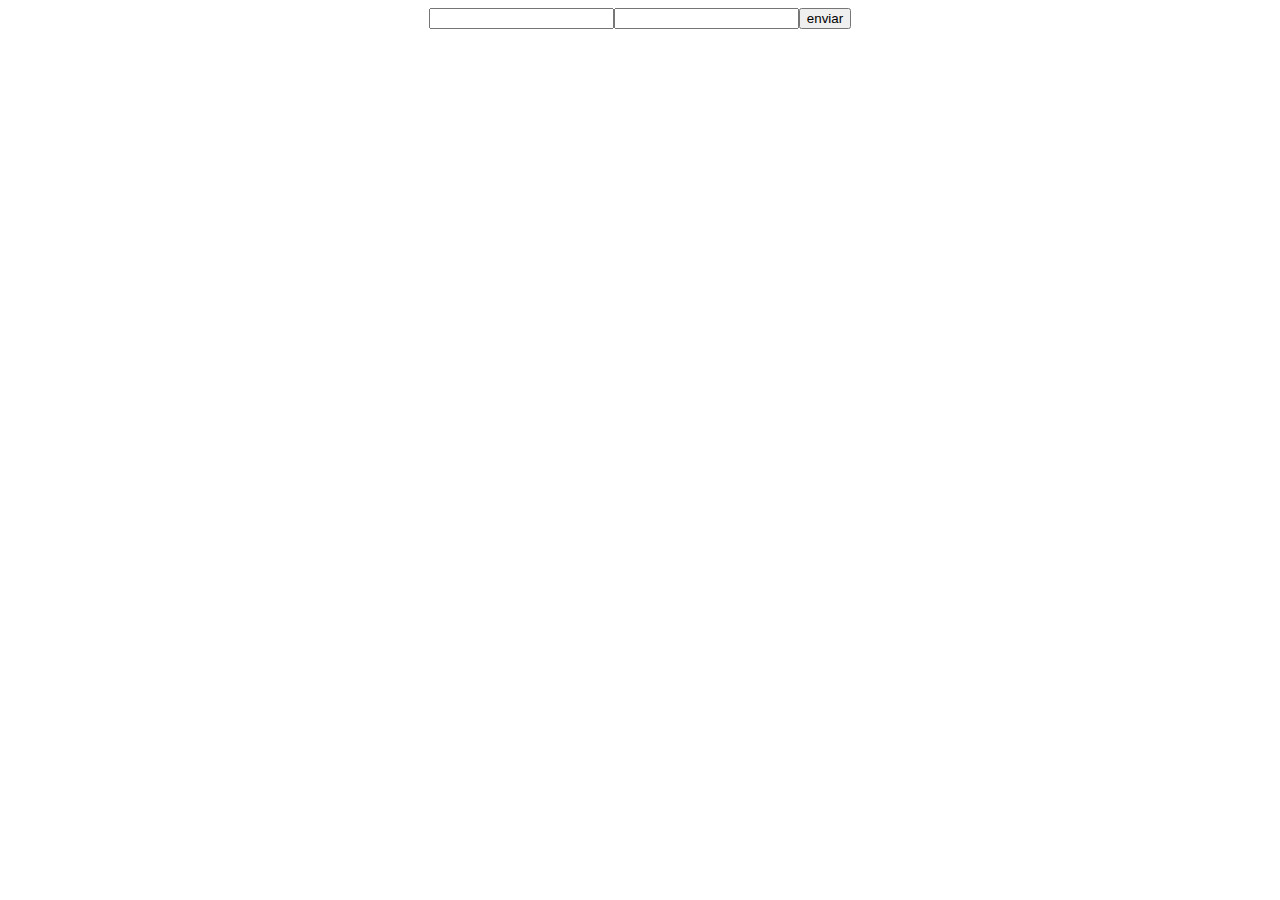
<file: alta.html>
<html>
<head>
<title>Formulario Alta</title>
<link rel=”stylesheet” type=”text/css” href=”estilos.css”>
</head>
<body>
<center>
<div class=”estilo_caja”>
<form action="alta.php" method="post">
<table>
<tr>
<input type="text" name="Nombre">
</tr>
<tr>
<input type="text" name="Localidad">
</tr>
<tr>
<input type="submit" name="boton_enviar" value= "enviar">
</tr>
</table>
</form>
<div>
</center>
</body>
</html>
</file>
